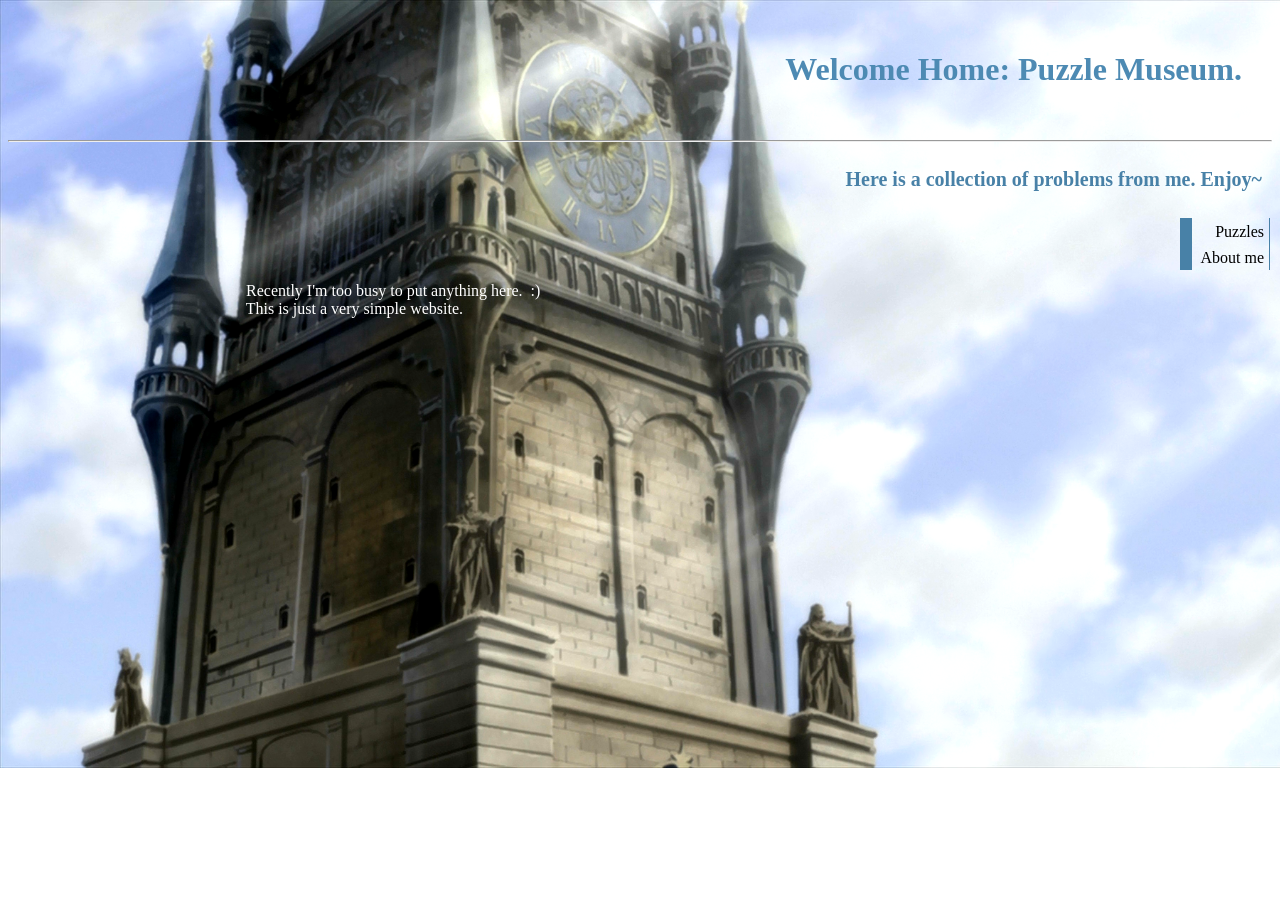
<file: Intro/index.html>
<!DOCTYPE html>
<html>
<head>
<title>Welcome Home: Puzzle Museum</title>
<style>
h1{
color:#4D8AB3;
font-family:Comic Sans MS;
font-weight:bold;
text-align:right;
padding:30px;
}

h2{
font-size:20px;
color:#4881A7;
font-family:Comic Sans MS;
text-align:right;
padding:10px;
}

a:link{
color:black;
text-decoration:none;
}

a:visited{
color:black;
text-decoration:none;
}

a:hover{
color:#4881A7;
text-decoration:underline;
}

p1,pre{
font-size:16px;
font-family:BodoniXT;
color:white;
padding:30px;
}

body{
background-image:url(images/Gosick1.jpg);
background-repeat:no-repeat;
background-attachment:fixed;
}

#navigation{
width:150px;
font-family:Comic Sans MS;
font-size:16px;
text-align:right;
align:right;
}

#navigation ul{
list-style-type:none;
margin:0px;
padding:0px;
position:fixed;
right:10px;
}

#navigation li{
border-bottom:l0px solid #4881A7;
}

#navigation li a{
display:block;
height:1em;
padding:5px 5px 5px 0.5em;
text-decoration:none;
border-left:12px solid #4881A7;
border-right:1px solid #4881A7;
}

</style>

</head>

<body>

<h1>Welcome Home: Puzzle Museum.</h1>

<hr>

<h2>Here is a collection of problems from me. Enjoy~</h2>

<div id=navigation>
<ul>
<li><a href=puzzles/puzzles.html>Puzzles</a></li>
<li><a href=about_me/about_me.html>About me</a></li>
</ul>
</div>

<p1>
<pre>                                                    Recently I'm too busy to put anything here.  :)
                                                    This is just a very simple website.</pre>
</p1>

</body>
</html>
</file>
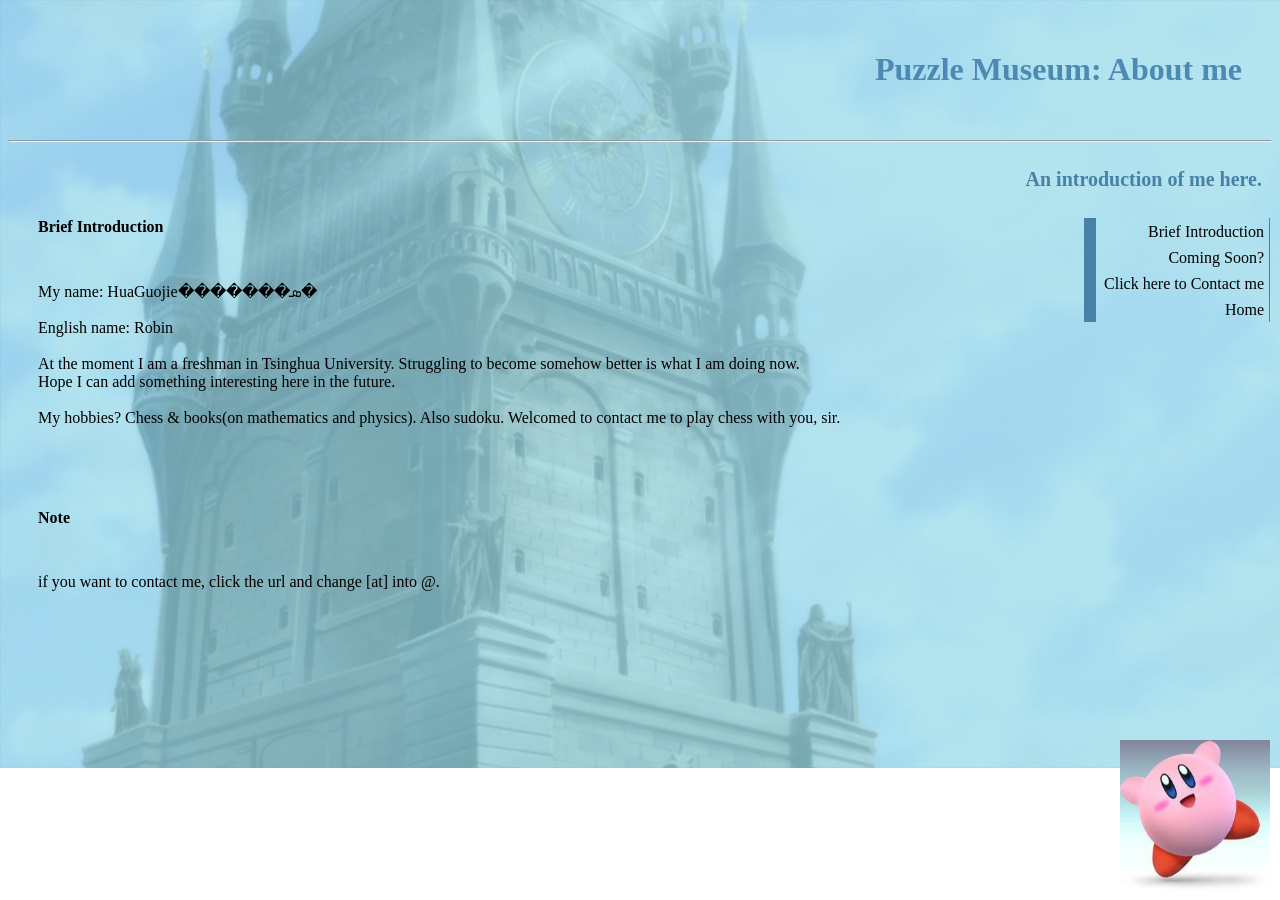
<file: Intro/about_me/about_me.html>
<!DOCTYPE html>
<html>
<head>
<title>Puzzle Museum: Puzzles</title>
<style>
h1{
color:#4D8AB3;
font-family:Comic Sans MS;
font-weight:bold;
text-align:right;
padding:30px;
}

h2{
font-size:20px;
color:#4881A7;
font-family:Comic Sans MS;
text-align:right;
padding:10px;
}

a:link{
color:black;
text-decoration:none;
}

a:visited{
color:black;
text-decoration:none;
}

a:hover{
color:#4881A7;
text-decoration:underline;
}

p1,p2,pre{
font-family:BodoniXT;
color:black;
padding:30px;
}

body{
background-image:url(../images/Gosick3.jpg);
background-repeat:no-repeat;
background-attachment:fixed;
}

#navigation{
width:250px;
font-family:Comic Sans MS;
font-size:16px;
text-align:right;
align:right;
}

#navigation ul{
list-style-type:none;
margin:0px;
padding:0px;
position:fixed;
right:10px;
}

#navigation li{
border-bottom:l0px solid #4881A7;
}

#navigation li a{
display:block;
height:1em;
padding:5px 5px 5px 0.5em;
text-decoration:none;
border-left:12px solid #4881A7;
border-right:1px solid #4881A7;
}

img.pic1{
position:fixed;
right:10px;
bottom:10px;
}

</style>

</head>

<body>

<h1>Puzzle Museum: About me</h1>

<hr>

<h2>An introduction of me here.</h2>

<div id=navigation>
<ul>
<li><a href=#introduction>Brief Introduction</a></li>
<li><a href=#addition>Coming Soon?</a></li>
<li><a href=mailto:pocket_monster9[at]163.com>Click here to Contact me</a></li>
<li><a href=../index.html>Home</a></li>
</ul>
</div>

<img class="pic1" src="../images/Kirby1.jpg" alt="Kirby.jpg" height=150px width=150px>

<p1><a name=introduction></a>
<b>Brief Introduction</b>
<pre>My name: HuaGuojie�������ܣ�

English name: Robin

At the moment I am a freshman in Tsinghua University. Struggling to become somehow better is what I am doing now.
Hope I can add something interesting here in the future.

My hobbies? Chess & books(on mathematics and physics). Also sudoku. Welcomed to contact me to play chess with you, sir.</pre>
</p1>

<br><br/>

<p2><a name=addition></a>
<b>Note</b><pre>if you want to contact me, click the url and change [at] into @.</pre>
</p2>

</body>
</html>
</file>
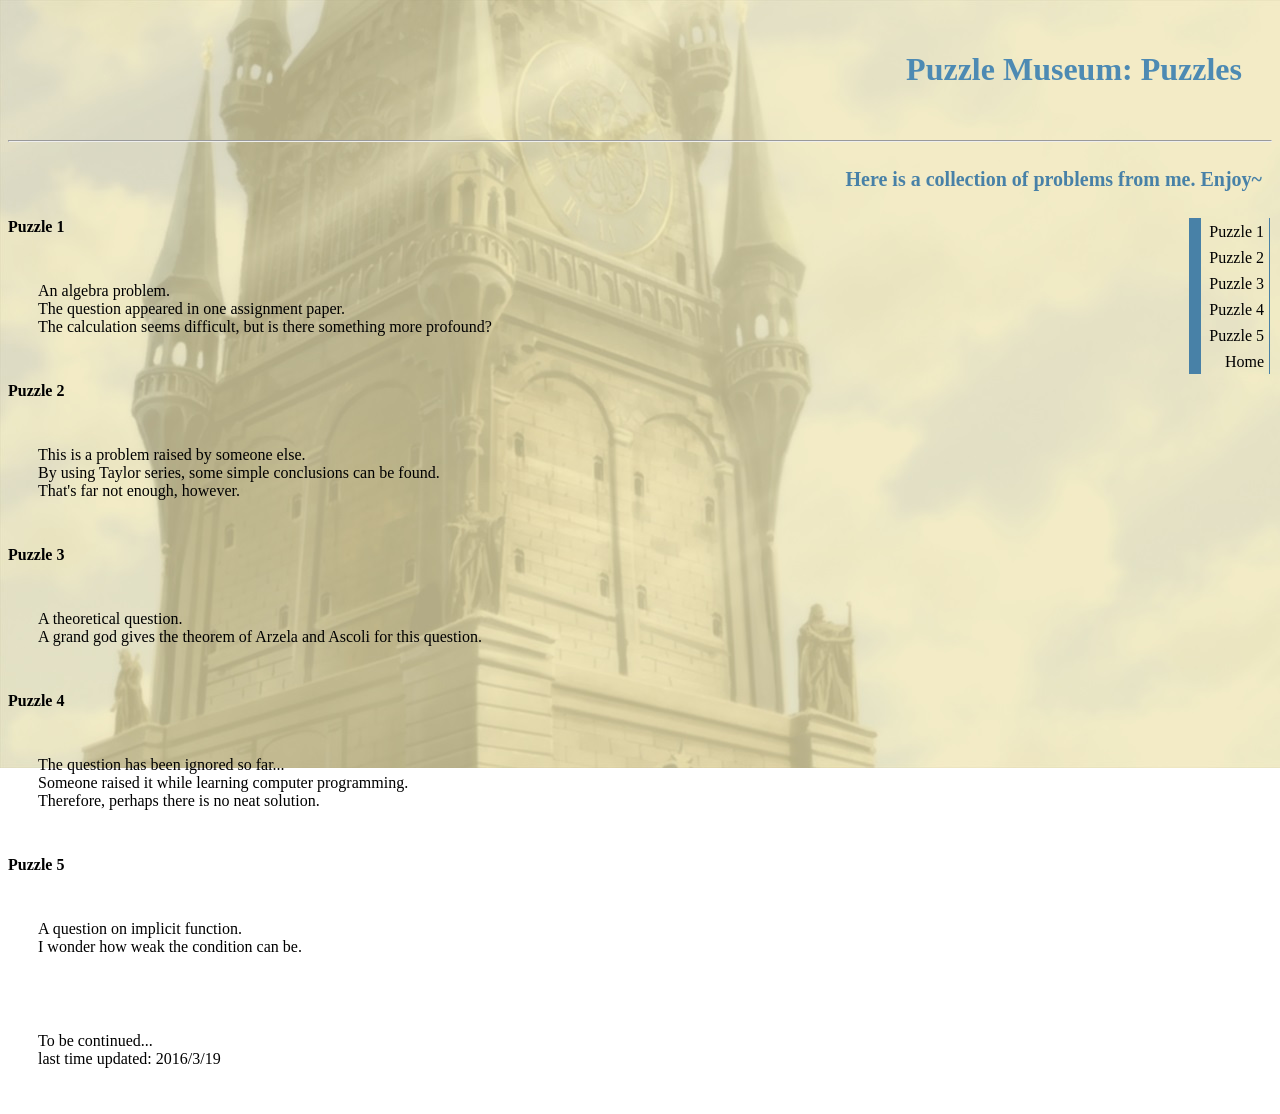
<file: Intro/puzzles/puzzles.html>
<!DOCTYPE html>
<html>
<head>
<title>Puzzle Museum: Puzzles</title>
<style>
h1{
color:#4D8AB3;
font-family:Comic Sans MS;
font-weight:bold;
text-align:right;
padding:30px;
}

h2{
font-size:20px;
color:#4881A7;
font-family:Comic Sans MS;
text-align:right;
padding:10px;
}

a:link{
color:black;
text-decoration:none;
}

a:visited{
color:black;
text-decoration:none;
}

a:hover{
color:#4881A7;
text-decoration:underline;
}

p,pre{
font-family:BodoniXT;
color:black;
padding:30px;
text-align:left;
}

body{
background-image:url(../images/Gosick2.jpg);
background-repeat:no-repeat;
background-attachment:fixed;
}

#navigation{
width:150px;
font-family:Comic Sans MS;
font-size:16px;
text-align:right;
align:right;
}

#navigation ul{
list-style-type:none;
margin:0px;
padding:0px;
position:fixed;
right:10px;

}

#navigation li{
border-bottom:l0px solid #4881A7;
}

#navigation li a{
display:block;
height:1em;
padding:5px 5px 5px 0.5em;
text-decoration:none;
border-left:12px solid #4881A7;
border-right:1px solid #4881A7;
}

</style>

</head>

<body>

<h1>Puzzle Museum: Puzzles</h1>

<hr>

<h2>Here is a collection of problems from me. Enjoy~</h2>

<div id=navigation>
<ul>
<li><a href=#puzzle1>Puzzle 1</a></li>
<li><a href=#puzzle2>Puzzle 2</a></li>
<li><a href=#puzzle3>Puzzle 3</a></li>
<li><a href=#puzzle4>Puzzle 4</a></li>
<li><a href=#puzzle5>Puzzle 5</a></li>
<li><a href=../index.html>Home</a></li>
</ul>
</div>

<p1><a name=puzzle1></a>
<a href=http://www.artofproblemsolving.com/community/c6h1088519 target=_blank style=font-family:BodoniXT><b>Puzzle 1</b></a>
<pre>
An algebra problem.
The question appeared in one assignment paper.
The calculation seems difficult, but is there something more profound?
</pre>
</p1>

<p2><a name=puzzle2></a>
<a href=http://www.artofproblemsolving.com/community/c7h1108436 target=_blank style=font-family:BodoniXT><b>Puzzle 2</b></a>
<pre>
This is a problem raised by someone else.
By using Taylor series, some simple conclusions can be found.
That's far not enough, however.
</pre>
</p2>

<p3><a name=puzzle3></a>
<a href=http://www.artofproblemsolving.com/community/c7h1181314 target=_blank style=font-family:BodoniXT><b>Puzzle 3</b></a>
<pre>
A theoretical question.
A grand god gives the theorem of Arzela and Ascoli for this question.
</pre>
</p3>

<p4><a name=puzzle4></a>
<a href=http://www.artofproblemsolving.com/community/c7h1206299 target=_blank style=font-family:BodoniXT><b>Puzzle 4</b></a>
<pre>
The question has been ignored so far...
Someone raised it while learning computer programming.
Therefore, perhaps there is no neat solution.
</pre>
</p4>

<p5><a name=puzzle5></a>
<a href=http://www.artofproblemsolving.com/community/c7h1210169 target=_blank style=font-family:BodoniXT><b>Puzzle 5</b></a>
<pre>
A question on implicit function.
I wonder how weak the condition can be.
</pre>
</p5>

<pre>
To be continued...
last time updated: 2016/3/19
</pre>

</body>
</html>
</file>
